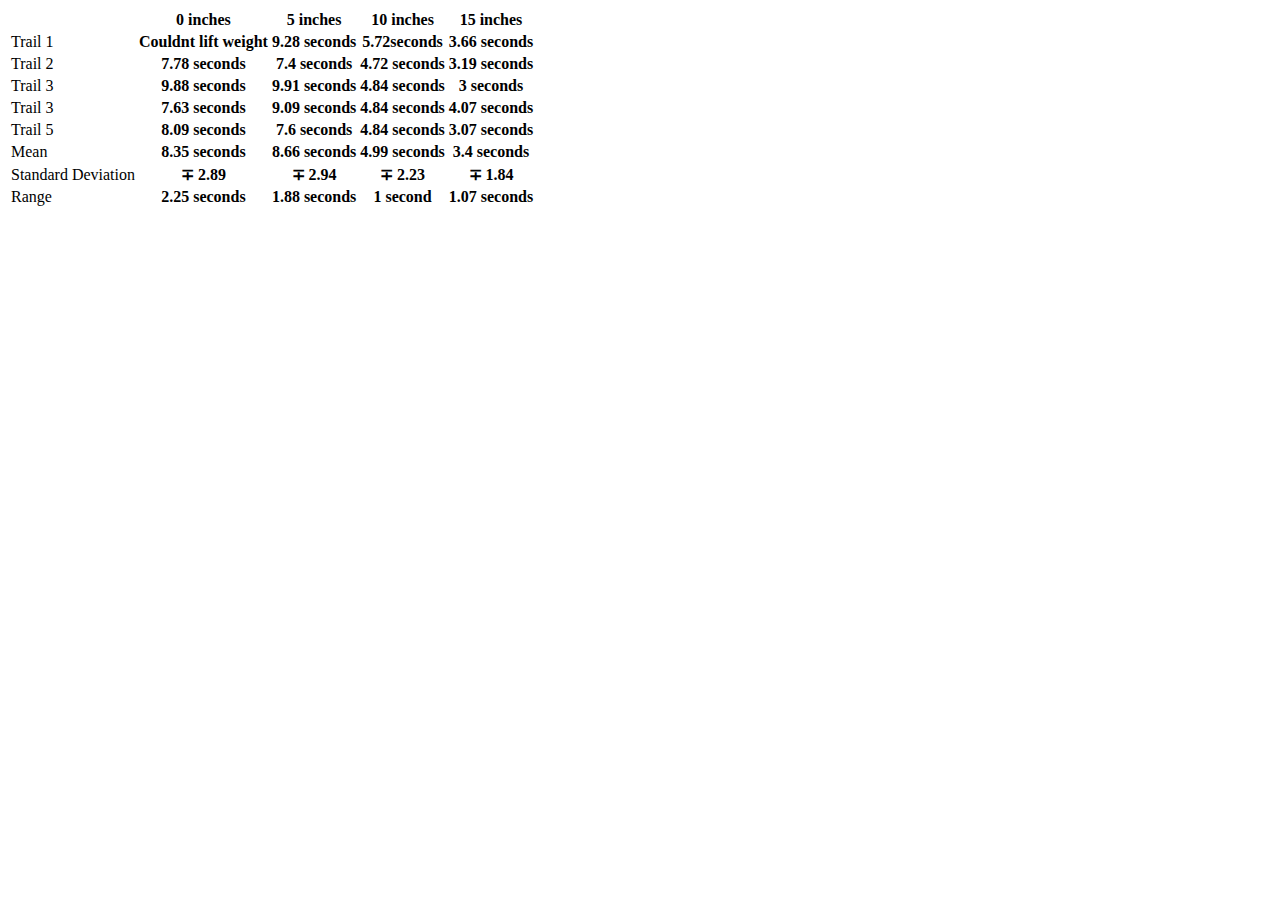
<file: Assignment_1/index.html>
<!DOCTYPE html>
<html lang="en">
<head>
    <meta charset="UTF-8">
    <meta name="viewport" content="width=device-width, initial-scale=1.0">
    <title>Document</title>
</head>
<body>
    <table>
        <tr>
            <th> </th>
            <th>0 inches</th>
            <th>5 inches</th>
            <th>10 inches</th>
            <th>15 inches</th>
        </tr>
        <tr>
            <td>Trail 1</td>
            <th>Couldnt lift weight</th>
            <th>9.28 seconds</th>
            <th>5.72seconds</th>
            <th>3.66 seconds</th>
            </tr>
            <tr> 
                <td>Trail 2</td>
                <th>7.78 seconds</th>
                <th>7.4 seconds</th>
                <th>4.72 seconds</th>
                <th>3.19 seconds</th>
            </tr>
            <tr>
                <td>Trail 3</td>
                <th>9.88 seconds</th>
                <th>9.91 seconds</th>
                <th>4.84 seconds</th>
                <th>3 seconds</th>
            </tr>
               <tr>
                   <td>Trail 3</td>
                   <th>7.63 seconds</th>
                   <th>9.09 seconds</th>
                   <th>4.84 seconds</th>
                   <th>4.07 seconds</th>
               </tr> 
                <tr> 
                    <td>Trail 5</td>
                    <th>8.09 seconds</th>
                    <th>7.6 seconds</th>
                    <th>4.84 seconds</th>
                    <th>3.07 seconds</th>
                </tr>
                <tr> 
                    <td>Mean</td>
                    <th>8.35 seconds</th>
                    <th>8.66 seconds</th>
                    <th>4.99 seconds</th>
                    <th>3.4 seconds</th>
                </tr>
                <tr>
                    <td>Standard Deviation</td>
                    <th>&#8723 2.89</th>
                    <th>&#8723 2.94</th>
                    <th>&#8723 2.23</th>
                    <th>&#8723 1.84</th>
                </tr>
                <tr>
                    <td>Range</td>
                    <th>2.25 seconds</th>
                    <th>1.88 seconds</th>
                    <th>1 second</th>
                    <th>1.07 seconds</th>
                </tr>
    </table>
</body>
</html>
</file>
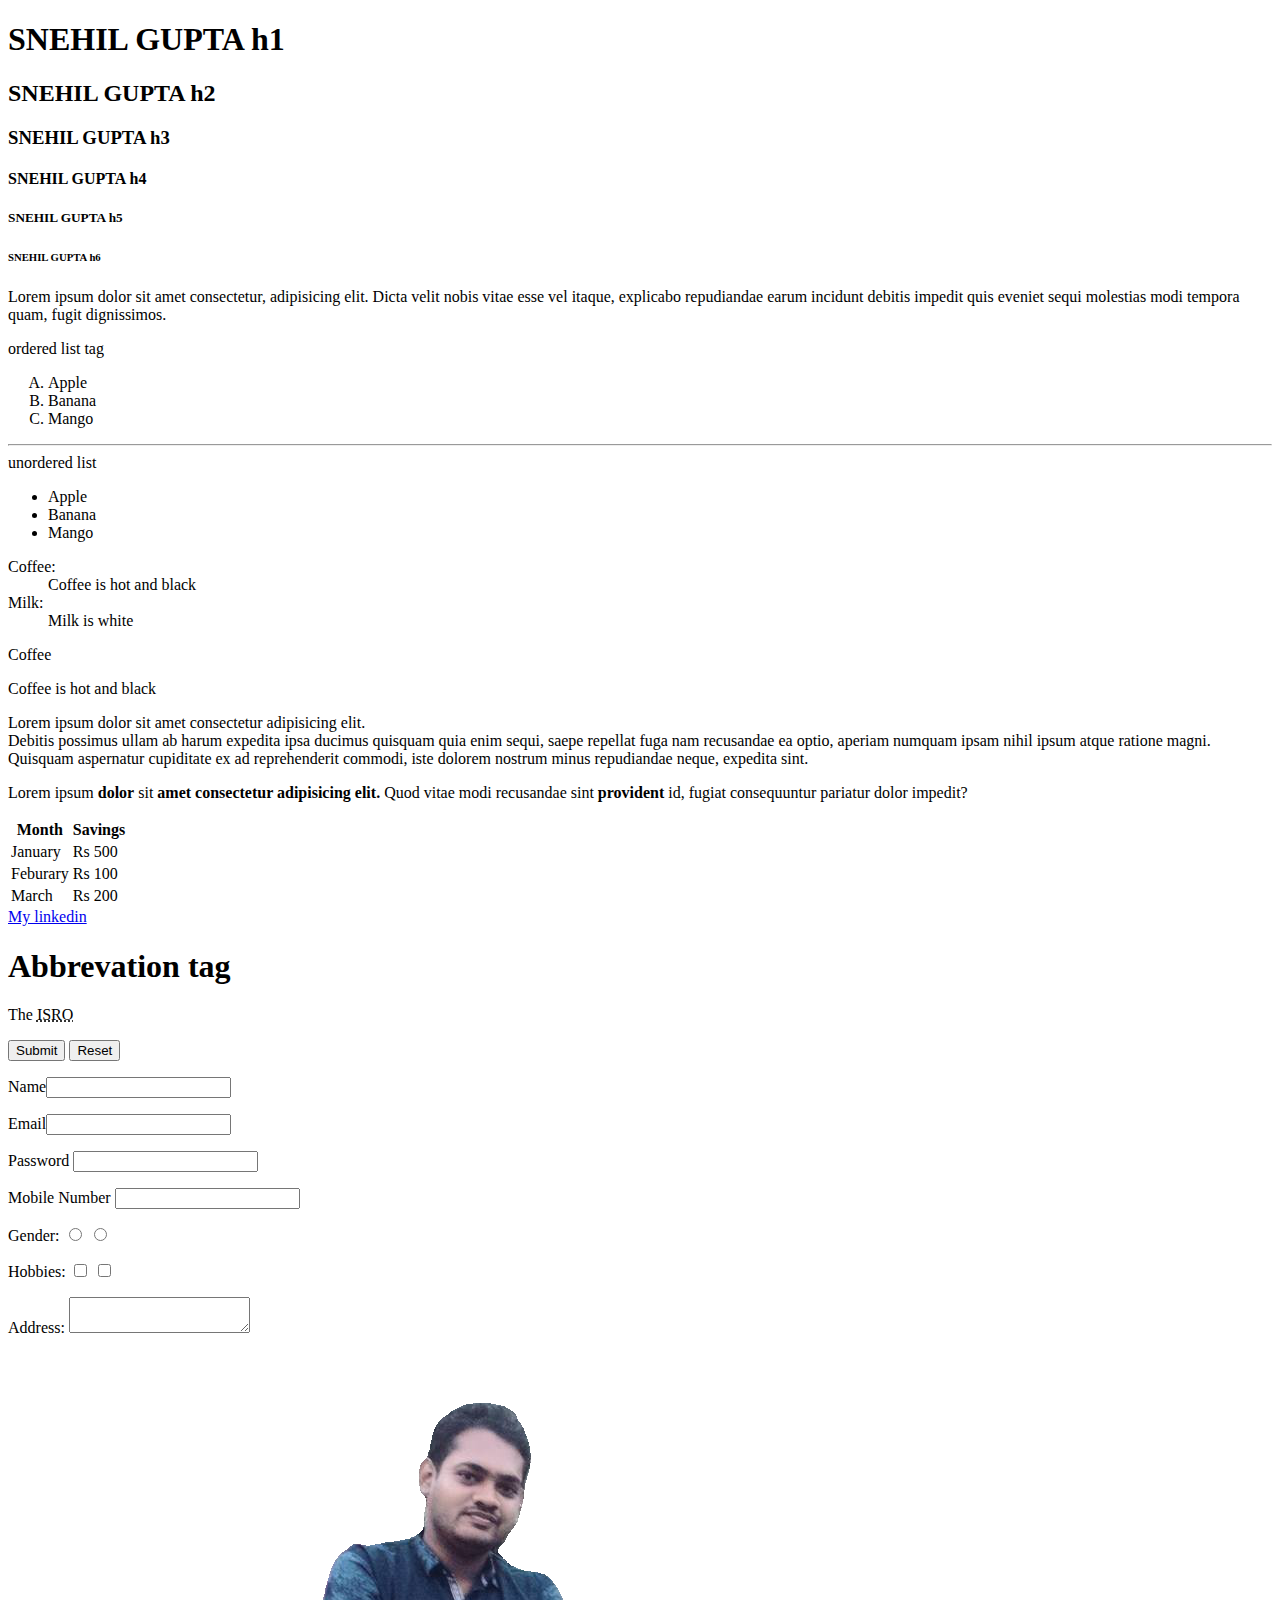
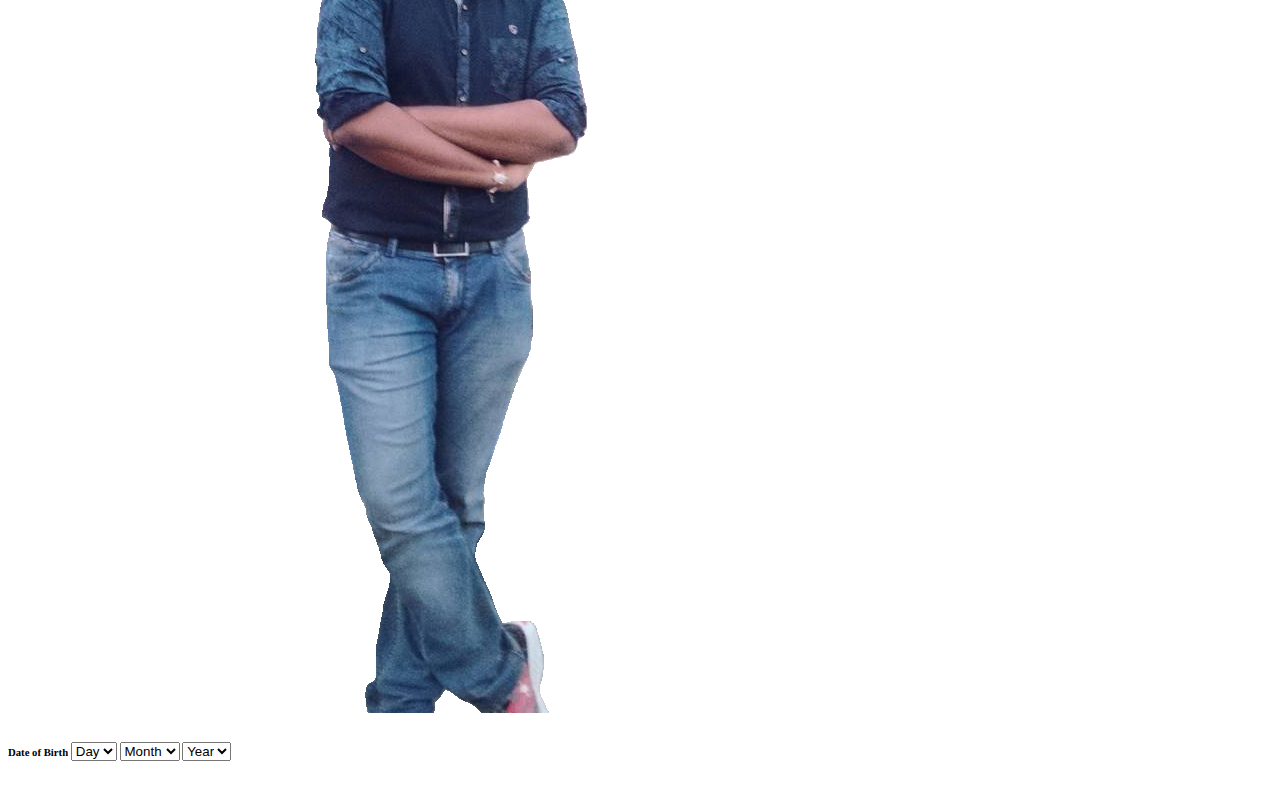
<file: Day_1/index.html>
<!DOCTYPE html>
<html lang="en">
<head>
    <meta charset="UTF-8">
    <meta name="viewport" content="width=device-width, initial-scale=1.0">
    <title>Ankita's Class</title>
</head>
<body>
    <!-- *************heading tags************** -->
     <h1>SNEHIL GUPTA h1</h1>
     <h2>SNEHIL GUPTA h2</h2>
     <h3>SNEHIL GUPTA h3</h3>
     <h4>SNEHIL GUPTA h4</h4>
     <h5>SNEHIL GUPTA h5</h5>
     <h6>SNEHIL GUPTA h6</h6>

     <!-- **********paragraph tags************ -->
     <p>Lorem ipsum dolor sit amet consectetur, adipisicing elit. Dicta velit nobis vitae esse vel itaque, explicabo repudiandae earum incidunt debitis impedit quis eveniet sequi molestias modi tempora quam, fugit dignissimos.</p>

    <!-- 1. apple
    2. banana
    3. mango -->

    <!-- *********list tag*********** -->
     ordered list tag
      <ol type="A">
        <li>Apple</li>
        <li>Banana</li>
        <li>Mango</li>
      </ol>
    
      <!-- *********horizontal tag******** -->
      <hr>
      
      unordered list
       <ul>
        <li>Apple</li>
        <li>Banana</li>
        <li>Mango</li>
       </ul>


       <!-- **********description list***** -->

       <dl>
        <dt>Coffee:</dt>
        <dd>Coffee is hot and black</dd>
        
        <dt>Milk:</dt>
        <dd>Milk is white </dd>
       </dl>

       <p>Coffee</p>
       <p>Coffee is hot and black</p>

       <!-- **********break tag************* -->

       <p>Lorem ipsum dolor sit amet consectetur adipisicing elit. <br> Debitis possimus ullam ab harum expedita ipsa ducimus quisquam quia enim sequi, saepe repellat fuga nam recusandae ea optio, aperiam numquam ipsam nihil ipsum atque ratione magni. Quisquam aspernatur cupiditate ex ad reprehenderit commodi, iste dolorem nostrum minus repudiandae neque, expedita sint.</p>

       <!-- *****************bold********** -->

       <p>Lorem ipsum <b>dolor</b>  sit <b>amet consectetur adipisicing elit.</b> Quod vitae modi recusandae sint <strong> provident</strong> id, fugiat consequuntur pariatur dolor impedit?</p>

       <!-- current version of html = 5, html5 -->
       <!-- version of html = 4 -->

       <!-- SEO -->

       <!-- *********table tag**** -->
       <table>
        <tr>
            <th>Month</th>
            <th>Savings</th>
        </tr>
        <tr>
            <td>January</td>
            <td>Rs 500</td>
        </tr>
        <tr>
            <td>Feburary</td>
            <td>Rs 100</td>
        </tr>
        <tr>
            <td>March</td>
            <td>Rs 200</td>
        </tr>
    </table>


    <a target="_blank" href="https://www.linkedin.com/in/snehil-gupta133/">My linkedin</a>


    <h1>Abbrevation tag</h1>
    <p>The <abbr title="Indian Space Reasearch Organization">ISRO</abbr></p>

    <form action="">
    <button>Submit</button>
    <button>Reset</button>

   <p>Name<input type="text"></p>
   <p>Email<input type="email"></p>
   
    <p>Password <input type="password"></p>
    
    <p>Mobile Number <input type="number"></p>
    <p>Gender: 
        <input type="radio" name="" id="">
        <input type="radio" name="" id="">
    </p>

    <p>Hobbies: 
        <input type="checkbox">
        <input type="checkbox">
    </p>

    <p>Address: <textarea name="" id=""></textarea></p>
</form>
    <img src="/Day_1/Image/1.PNG" alt="My Pic">

    <h6>Date of Birth
        <select name="" id="">
            <option value="">Day</option>
            <option value="">1</option>
            <option value="">2</option>
            <option value="">3</option>
            <option value="">4</option>
        </select>
        <select name="" id="">
            <option value="">Month</option>
            <option value="">1</option>
            <option value="">2</option>
            <option value="">3</option>
            <option value="">4</option>
        </select>
        <select name="" id="">
            <option value="">Year</option>
            <option value="">123</option>
            <option value="">124</option>
            <option value="">125</option>
        </select>
        

    </h6>
</body>
</html>
</file>
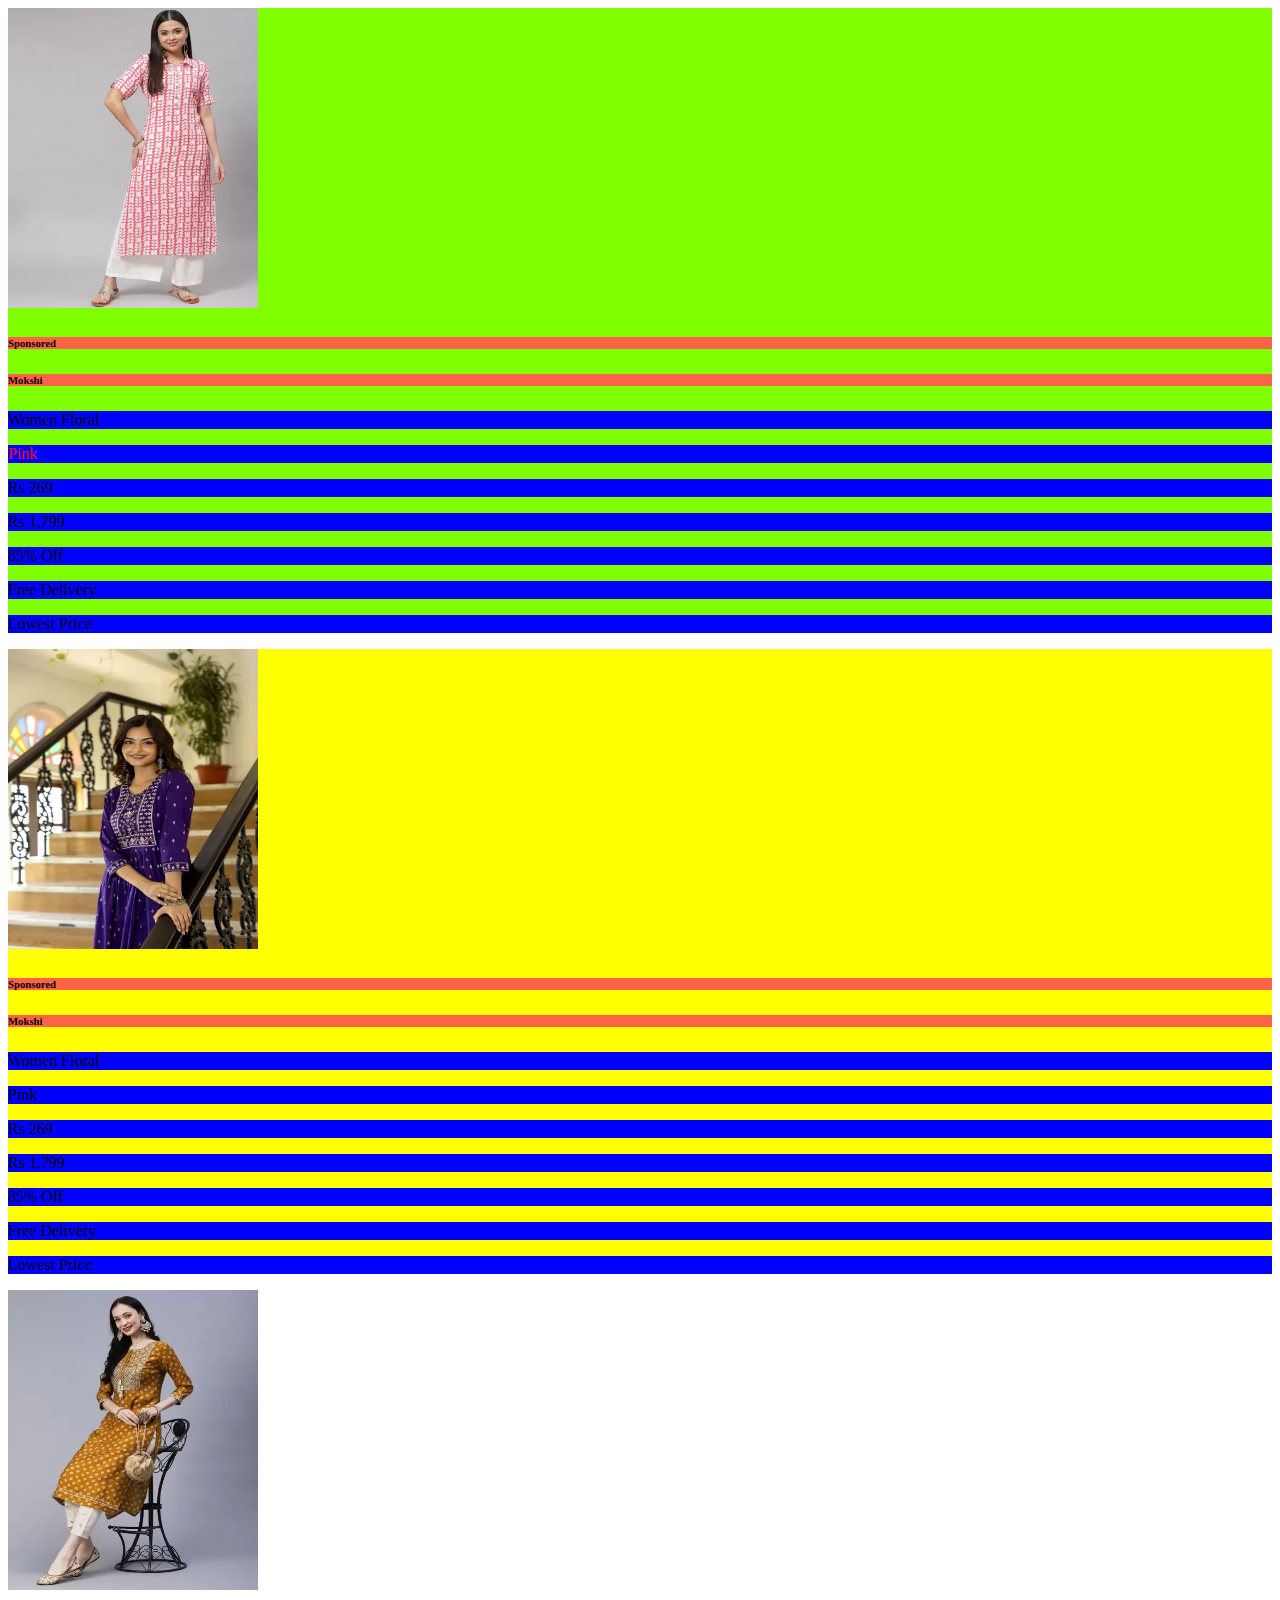
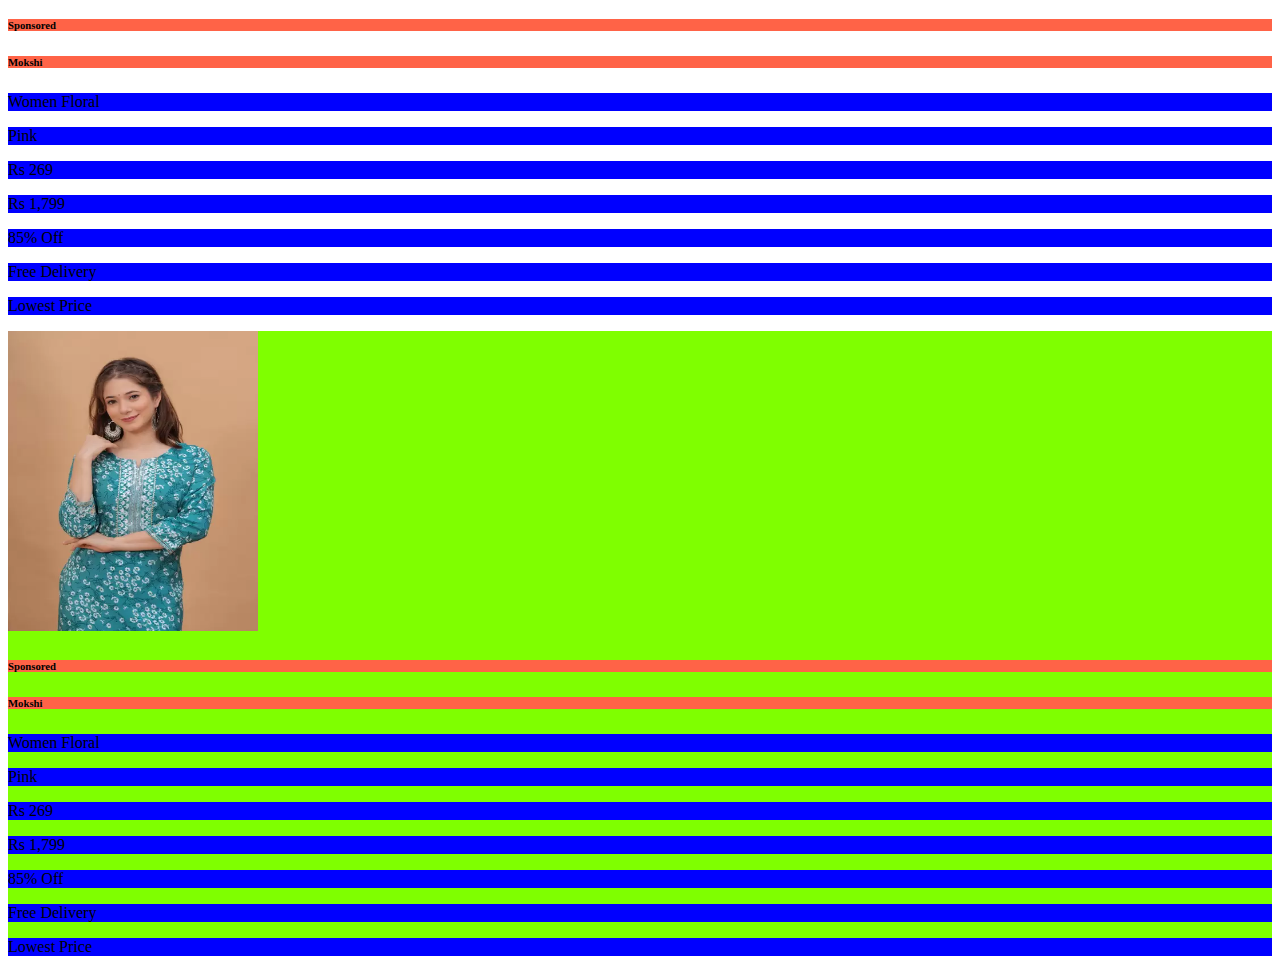
<file: Day_3/index.html>
<!DOCTYPE html>
<html lang="en">
<head>
    <meta charset="UTF-8">
    <meta name="viewport" content="width=device-width, initial-scale=1.0">
    <title>Document</title>
</head>
    <style>
        h6{
            background-color: red;
        }
        p{
            background-color: yellow;;
        }
        .inner_main{
            background-color: brown;
        }
        #inner_main{
            background-color: yellow;
        }
        p{
    background-color: blue;
}

h6{
    background-color: tomato;
}

#main{
    background-color: rgb(93, 31, 31);
}

.inner_main{
    background-color: chartreuse;
}

img{
    height: 300px;
    width: 250px;
}
    </style>
<body>
    <div id="main">
        <div class="inner_main">
            <div>
                <img src="/Day_3/images/5.webp" alt="">
            </div>
            <div >
                <h6>Sponsored</h6>
            </div>
            <div>
                <h6>Mokshi</h6>
            </div>
            <div>
                <p>Women Floral</p>
            </div>
            <div>
                <p style="color: red;">Pink</p>
            </div>
            <div>
                <div>
                    <p>Rs 269</p>
                </div>
                <div>
                    <p>Rs 1,799</p>
                </div>
                <div>
                    <p>85% Off</p>
                </div>
            </div>
            <div>
                <p>Free Delivery</p>
            </div>
            <div>
                <p>Lowest Price</p>
            </div>
        </div>
    </div>
    <div>
        <div id="inner_main">
            <div>
                <img src="/Day_3/images/6.webp" alt="">
            </div>
            <div>
                <h6>Sponsored</h6>
            </div>
            <div>
                <h6>Mokshi</h6>
            </div>
            <div>
                <p>Women Floral</p>
            </div>
            <div>
                <p>Pink</p>
            </div>
            <div>
                <div>
                    <p>Rs 269</p>
                </div>
                <div>
                    <p>Rs 1,799</p>
                </div>
                <div>
                    <p>85% Off</p>
                </div>
            </div>
            <div>
                <p>Free Delivery</p>
            </div>
            <div>
                <p>Lowest Price</p>
            </div>
        </div>
    </div>
    <div>
        <div >
            <div>
                <img src="/Day_3/images/7.webp" alt="">
            </div>
            <div>
                <h6>Sponsored</h6>
            </div>
            <div>
                <h6>Mokshi</h6>
            </div>
            <div>
                <p>Women Floral</p>
            </div>
            <div>
                <p>Pink</p>
            </div>
            <div>
                <div>
                    <p>Rs 269</p>
                </div>
                <div>
                    <p>Rs 1,799</p>
                </div>
                <div>
                    <p>85% Off</p>
                </div>
            </div>
            <div>
                <p>Free Delivery</p>
            </div>
            <div>
                <p>Lowest Price</p>
            </div>
        </div>
    </div>
    <div>
        <div class="inner_main">
            <div>
                <img src="/Day_3/images/8.webp" alt="">
            </div>
            <div>
                <h6>Sponsored</h6>
            </div>
            <div>
                <h6>Mokshi</h6>
            </div>
            <div>
                <p>Women Floral</p>
            </div>
            <div>
                <p>Pink</p>
            </div>
            <div>
                <div>
                    <p>Rs 269</p>
                </div>
                <div>
                    <p>Rs 1,799</p>
                </div>
                <div>
                    <p>85% Off</p>
                </div>
            </div>
            <div>
                <p>Free Delivery</p>
            </div>
            <div>
                <p>Lowest Price</p>
            </div>
        </div>
    </div>

    <!-- ***********ID and Class******* -->

    <!-- What is an ID? -->
     <!-- Id is always unique and cannot be defined (write) more than once. -->

     <!-- What is Class? -->
      <!-- Class can be defined (write) anywhere -->

                                            <!-- CSS -->

    <!-- Always use style tag to write CSS -->

    <!-- what is CSS? -->
     <!-- CSS is a cascading StyleSheets -->
      
     <!-- How many types of CSS are? -->
      <!-- There are 3 types of CSS -->
       <!-- 1. Inline CSS -->
       <!-- 2. Internal CSS -->
       <!-- 3. External CSS -->


       <!-- What is an Inline CSS? -->
        <!-- CSS is written in the line -->

        <!-- What is Internal CSS? -->
         <!-- CSS is written inside the html file, after the closing of head tag and before the starting of body tag-->

         <!-- What is External CSS? -->
          <!-- CSS is written outside the html -->


                <!-- Selectors -->
    <!-- 1. Tag selector -->
    <!-- 2. Id & class selectors -->

     <!-- to select id use # -->
      <!-- to select class use . -->
</body>
</html>
</file>
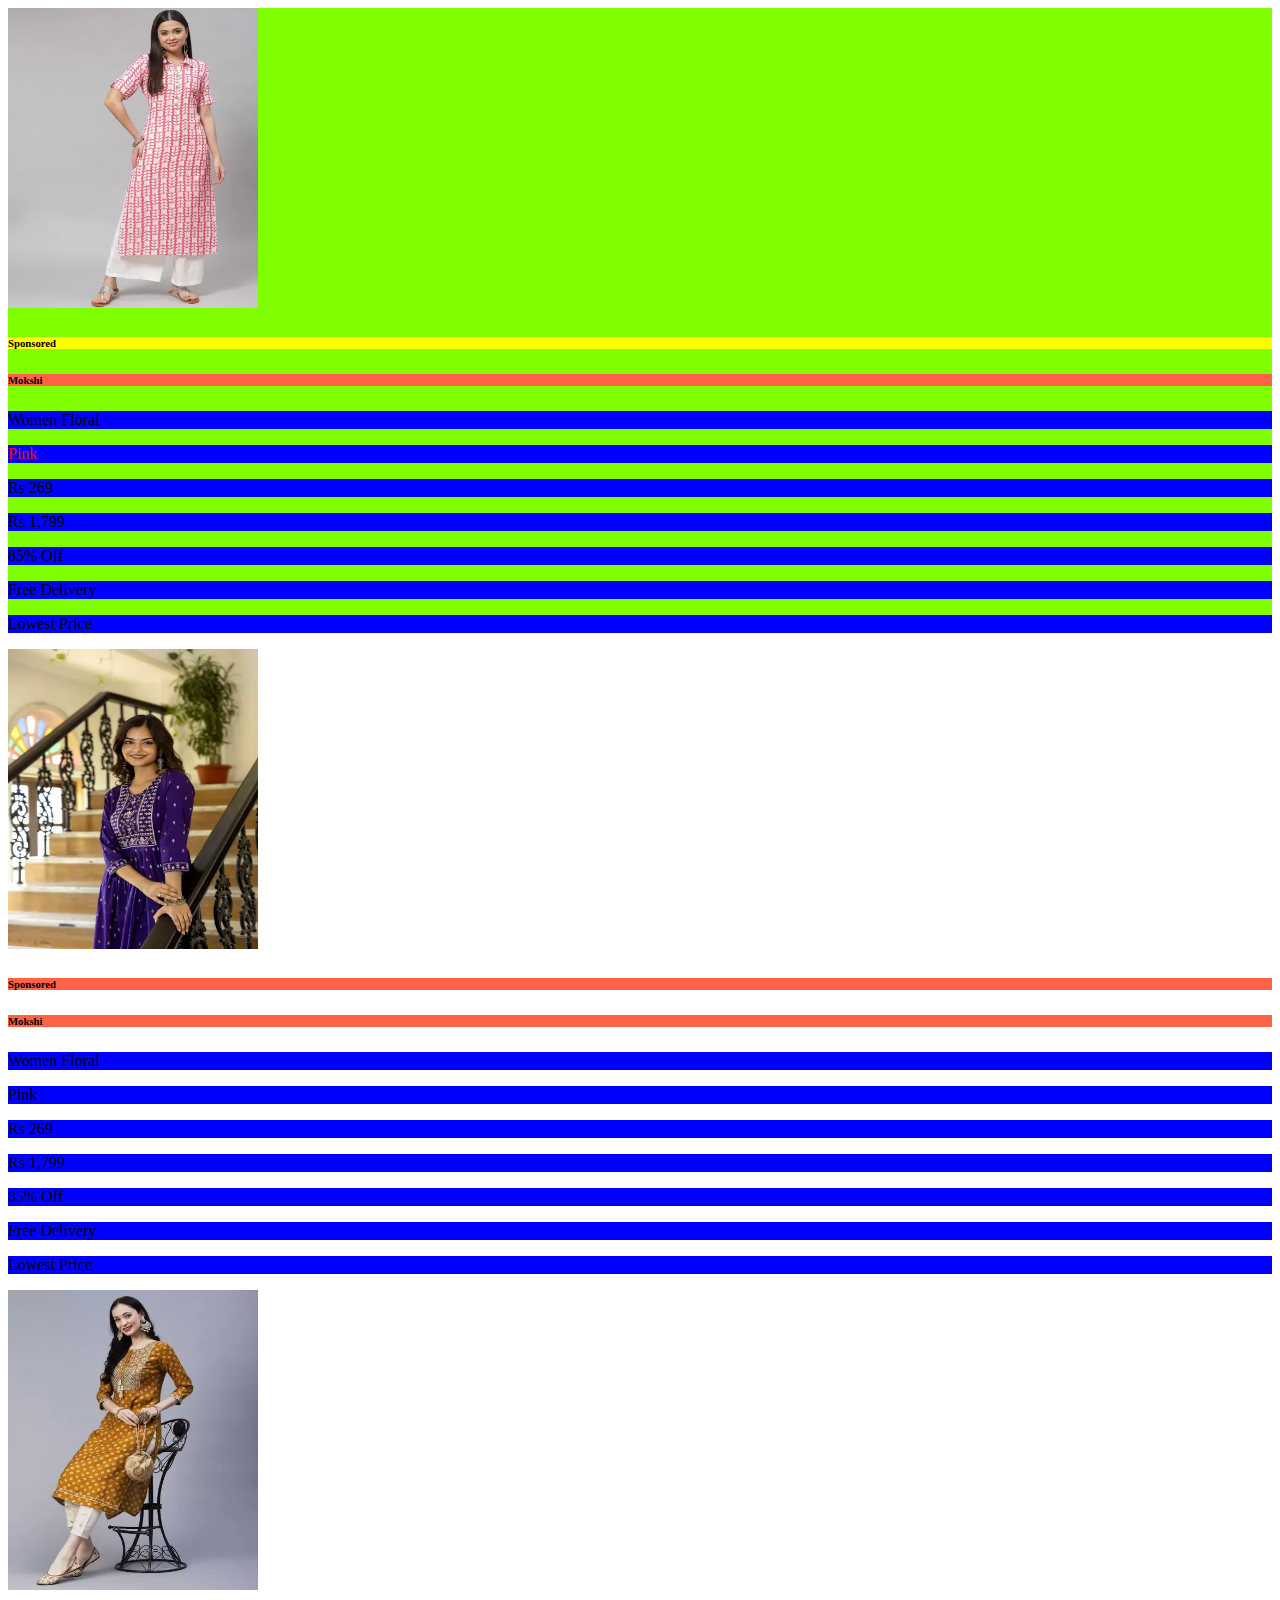
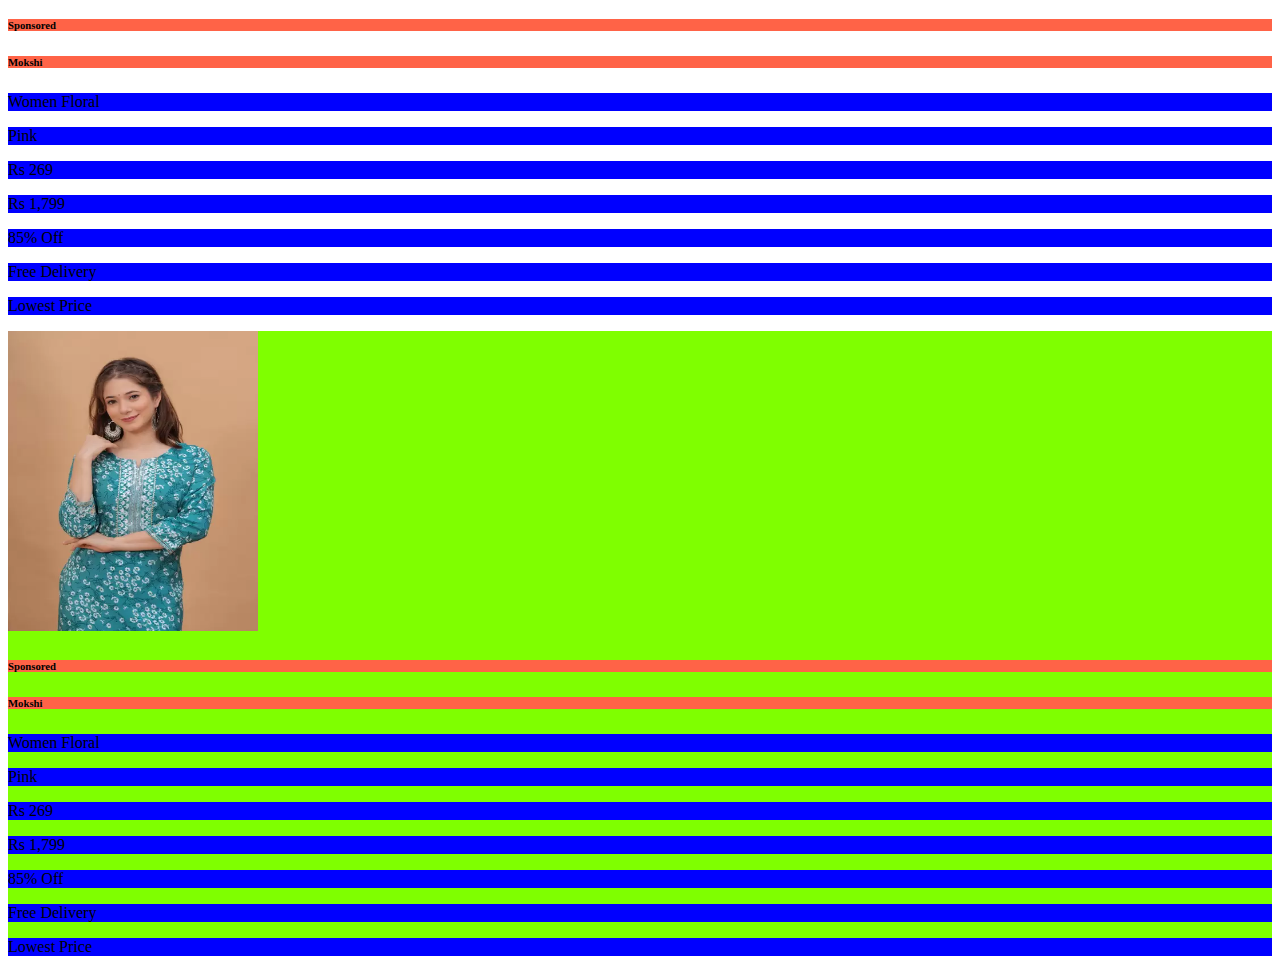
<file: Day_4/index.html>
<!DOCTYPE html>
<html lang="en">
<head>
    <meta charset="UTF-8">
    <meta name="viewport" content="width=device-width, initial-scale=1.0">
    <title>CSS</title>
    <link rel="stylesheet" href="index.css">
</head>
<!-- <style>
    p{
       background-color: green;
    }
</style> -->
<body>
    <!-- ************What is Class and ID?********** -->
     <!-- Id: # -->
      <!-- class: . -->
     <!-- What is CSS? -->
      <!-- Three types of CSS -->
       <!-- 1. Inline CSS -->
        <!-- 2. Internal CSS -->
         <!-- 3. External CSS -->
            <!-- We never write style tag in external CSS -->
         <!-- Rule -->
          <!-- Style tag should be used -->

          <!-- What are selectors? -->
           <!-- 1. tag selector -->
            <!-- 2. id and class selectors -->
             <!-- 3. Child selector -->
              <!-- 4. adjacent selectors -->

         <div id="main">
            <div class="inner_main">
                <div>
                    <img src="/Day_3/images/5.webp" alt="">
                </div>
                <div>
                    <h6 style="background-color: yellow;">Sponsored</h6>
                </div>
                <div>
                    <h6>Mokshi</h6>
                </div>
                <div>
                    <p>Women Floral</p>
                </div>
                <div>
                    <p style="color: red;">Pink</p>
                </div>
                <div>
                    <div>
                        <p>Rs 269</p>
                    </div>
                    <div>
                        <p>Rs 1,799</p>
                    </div>
                    <div>
                        <p>85% Off</p>
                    </div>
                </div>
                <div>
                    <p>Free Delivery</p>
                </div>
                <div>
                    <p>Lowest Price</p>
                </div>
            </div>
        </div>
        <div>
            <div id="inner_main">
                <div>
                    <img src="/Day_3/images/6.webp" alt="">
                </div>
                <div>
                    <h6>Sponsored</h6>
                </div>
                <div>
                    <h6>Mokshi</h6>
                </div>
                <div>
                    <p>Women Floral</p>
                </div>
                <div>
                    <p>Pink</p>
                </div>
                <div>
                    <div>
                        <p>Rs 269</p>
                    </div>
                    <div>
                        <p>Rs 1,799</p>
                    </div>
                    <div>
                        <p>85% Off</p>
                    </div>
                </div>
                <div>
                    <p>Free Delivery</p>
                </div>
                <div>
                    <p>Lowest Price</p>
                </div>
            </div>
        </div>
        <div>
            <div >
                <div>
                    <img src="/Day_3/images/7.webp" alt="">
                </div>
                <div>
                    <h6>Sponsored</h6>
                </div>
                <div>
                    <h6>Mokshi</h6>
                </div>
                <div>
                    <p>Women Floral</p>
                </div>
                <div>
                    <p>Pink</p>
                </div>
                <div>
                    <div>
                        <p>Rs 269</p>
                    </div>
                    <div>
                        <p>Rs 1,799</p>
                    </div>
                    <div>
                        <p>85% Off</p>
                    </div>
                </div>
                <div>
                    <p>Free Delivery</p>
                </div>
                <div>
                    <p>Lowest Price</p>
                </div>
            </div>
        </div>
        <div>
            <div class="inner_main">
                <div>
                    <img src="/Day_3/images/8.webp" alt="">
                </div>
                <div>
                    <h6>Sponsored</h6>
                </div>
                <div>
                    <h6>Mokshi</h6>
                </div>
                <div>
                    <p>Women Floral</p>
                </div>
                <div>
                    <p>Pink</p>
                </div>
                <div>
                    <div>
                        <p>Rs 269</p>
                    </div>
                    <div>
                        <p>Rs 1,799</p>
                    </div>
                    <div>
                        <p>85% Off</p>
                    </div>
                </div>
                <div>
                    <p>Free Delivery</p>
                </div>
                <div>
                    <p>Lowest Price</p>
                </div>
            </div>
        </div>
</body>
</html>
</file>
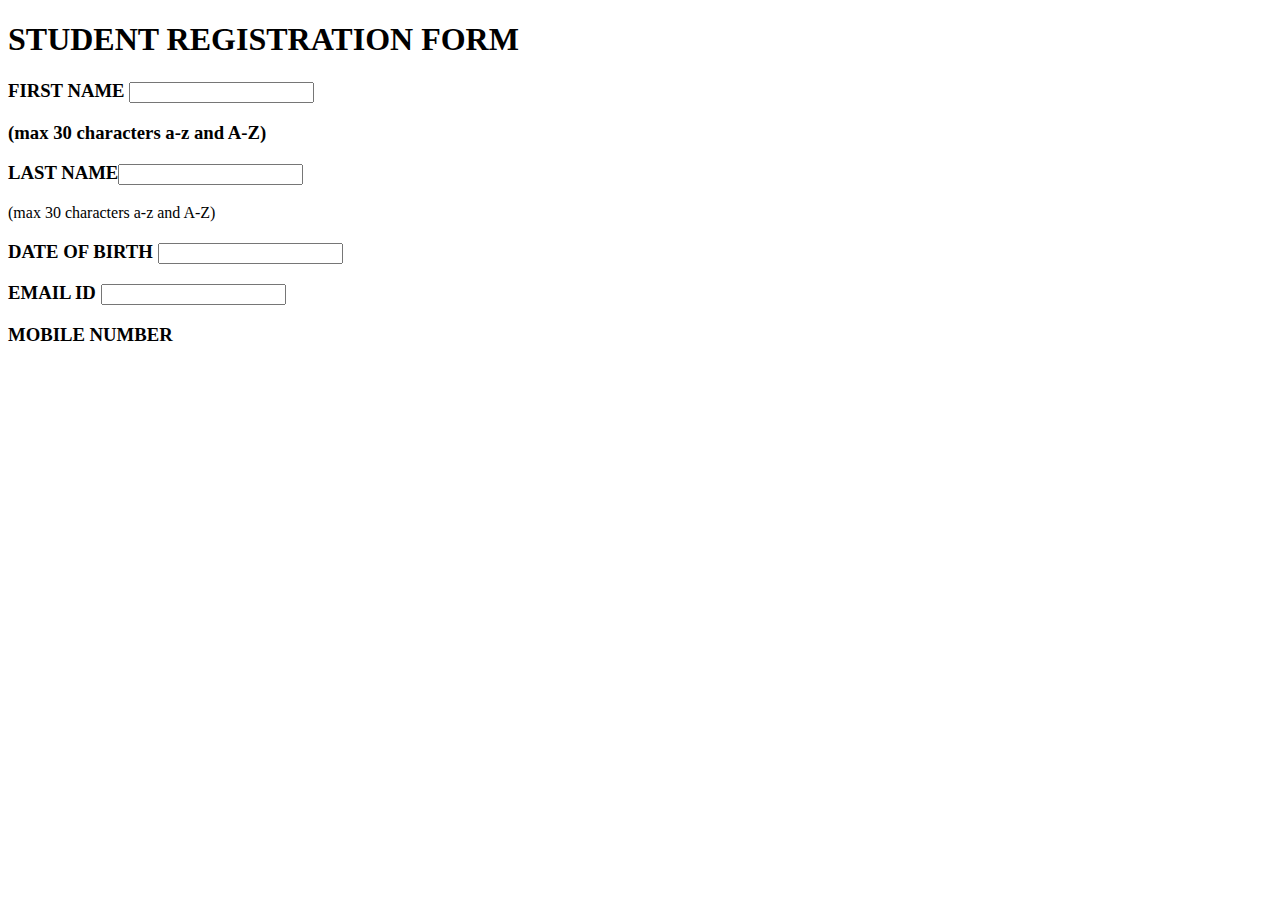
<file: Assignment_1/form.html>
<!DOCTYPE html>
<html lang="en">
<head>
    <meta charset="UTF-8">
    <meta name="viewport" content="width=device-width, initial-scale=1.0">
    <title>Document</title>
</head>
<body>
    <h1>STUDENT REGISTRATION FORM</h1>
    <form>
        <h3>FIRST NAME <input type="text"><p>(max 30 characters a-z and A-Z)</p></h3> 
        <h3>LAST NAME<input type="text"></h3> <p>(max 30 characters a-z and A-Z)</p>
        <h3>
            DATE OF BIRTH <input type="number">  
        </h3>
        <h3>EMAIL ID <input type="text"></h3>
        <h3>MOBILE NUMBER </h3>
        

    </form>
</body>
</html>
</file>
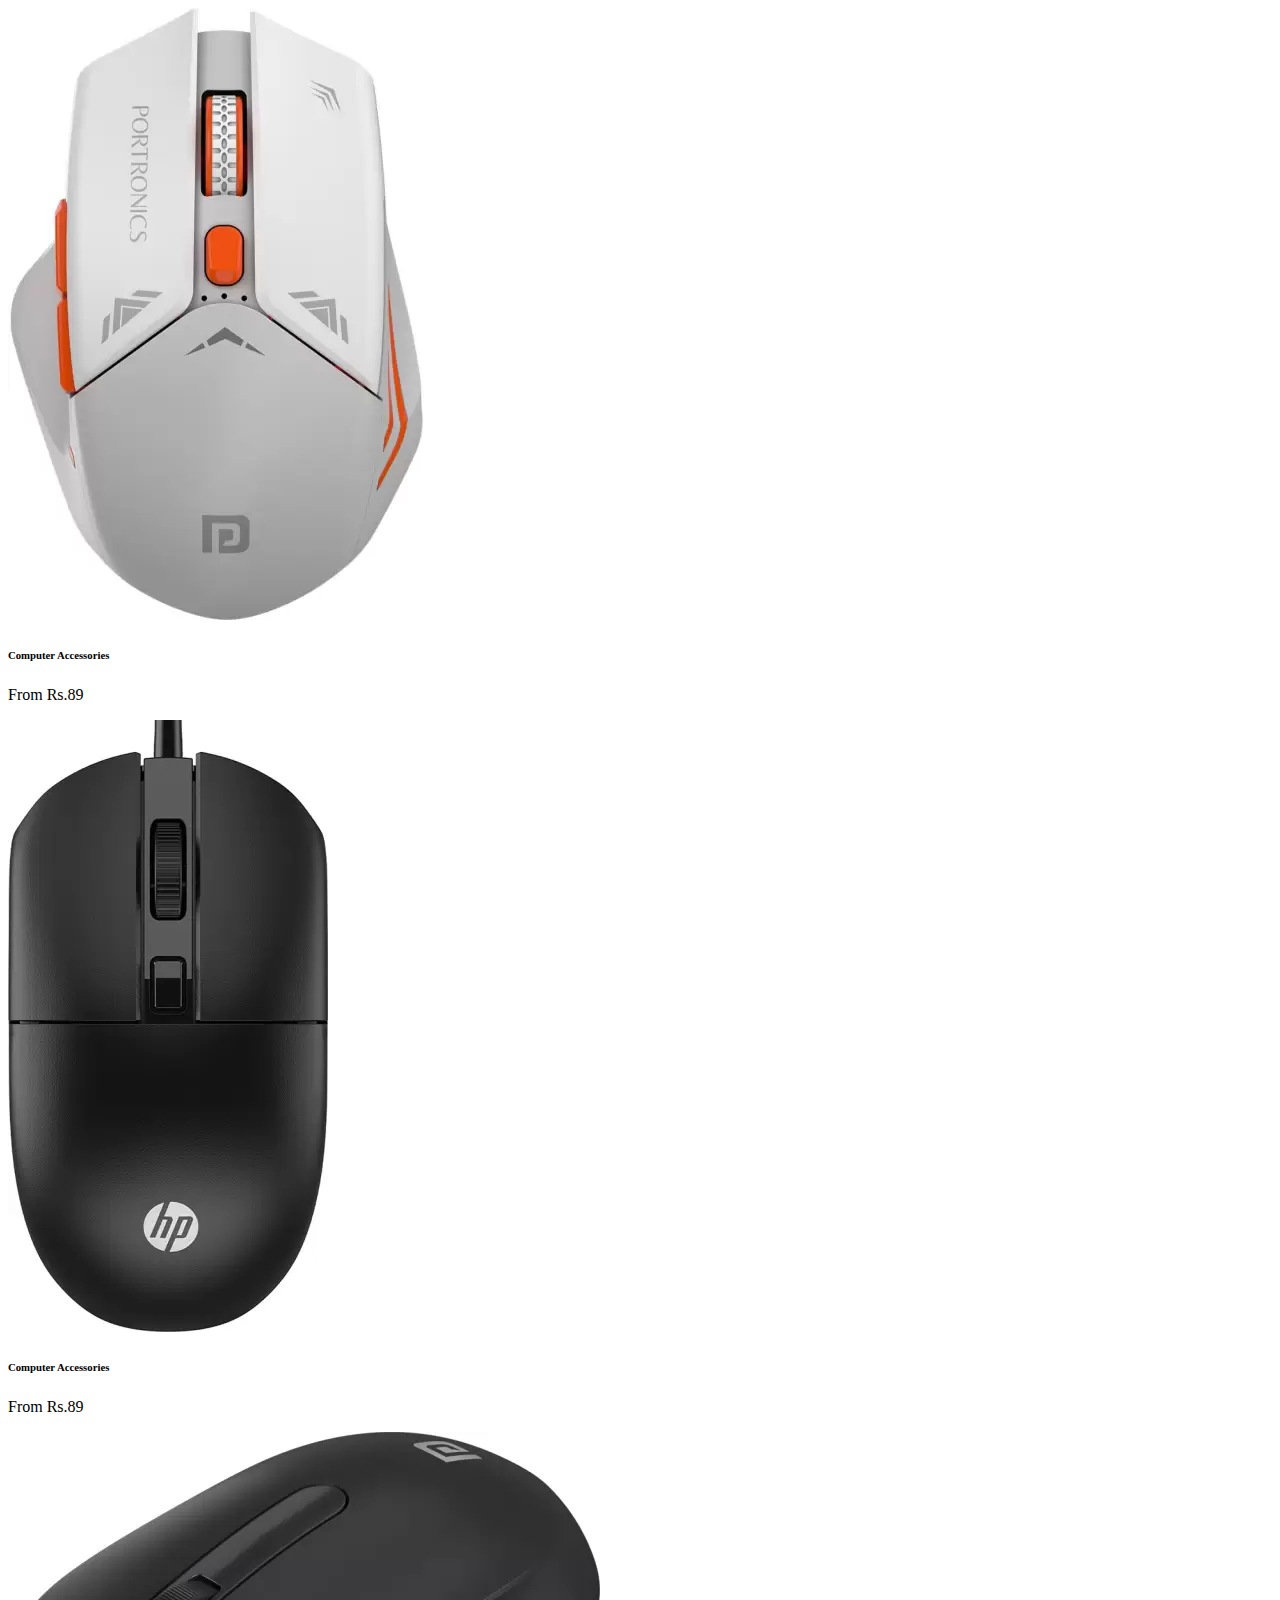
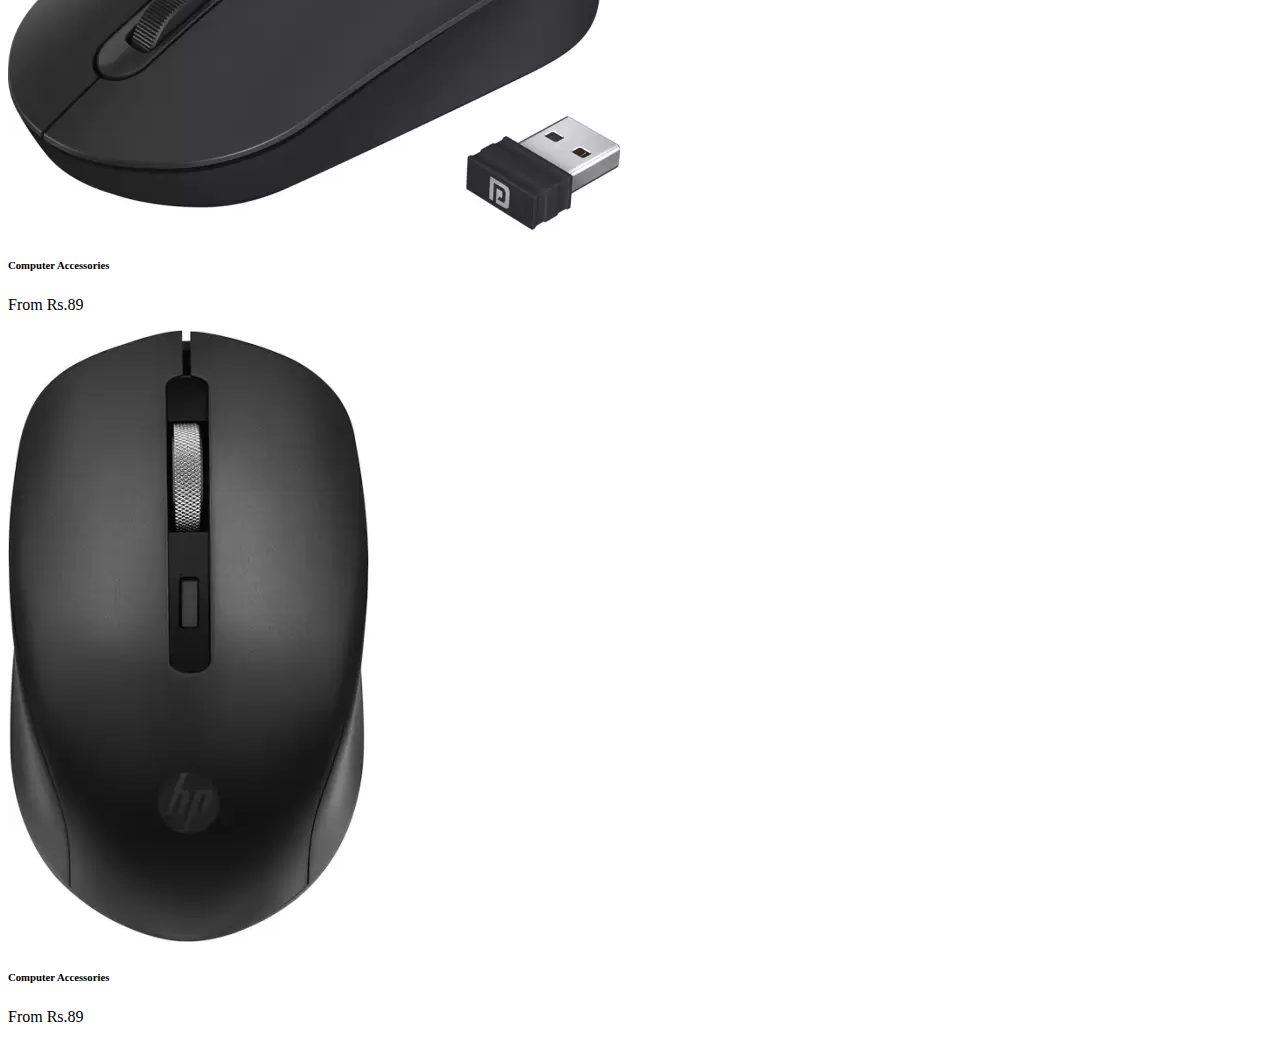
<file: Day_2/box_model.html>
<!DOCTYPE html>
<html lang="en">
<head>
    <meta charset="UTF-8">
    <meta name="viewport" content="width=device-width, initial-scale=1.0">
    <title>Box-Model</title>
</head>
<body>
    <div>
        <div>
            <img src="/Day_2/1.webp" alt="">
        </div>
        <div>
            <h6>Computer Accessories</h6>
        </div>
        <div>
            <p>From Rs.89</p>
        </div>
    </div>
    <div>
        <div>
            <img src="/Day_2/2.webp" alt="">
        </div>
        <div>
            <h6>Computer Accessories</h6>
        </div>
        <div>
            <p>From Rs.89</p>
        </div>
    </div>
    <div>
        <div>
            <img src="/Day_2/3.webp" alt="">
        </div>
        <div>
            <h6>Computer Accessories</h6>
        </div>
        <div>
            <p>From Rs.89</p>
        </div>
    </div>
    <div>
        <div>
            <img src="/Day_2/4.webp" alt="">
        </div>
        <div>
            <h6>Computer Accessories</h6>
        </div>
        <div>
            <p>From Rs.89</p>
        </div>
    </div>
</body>
</html>
</file>
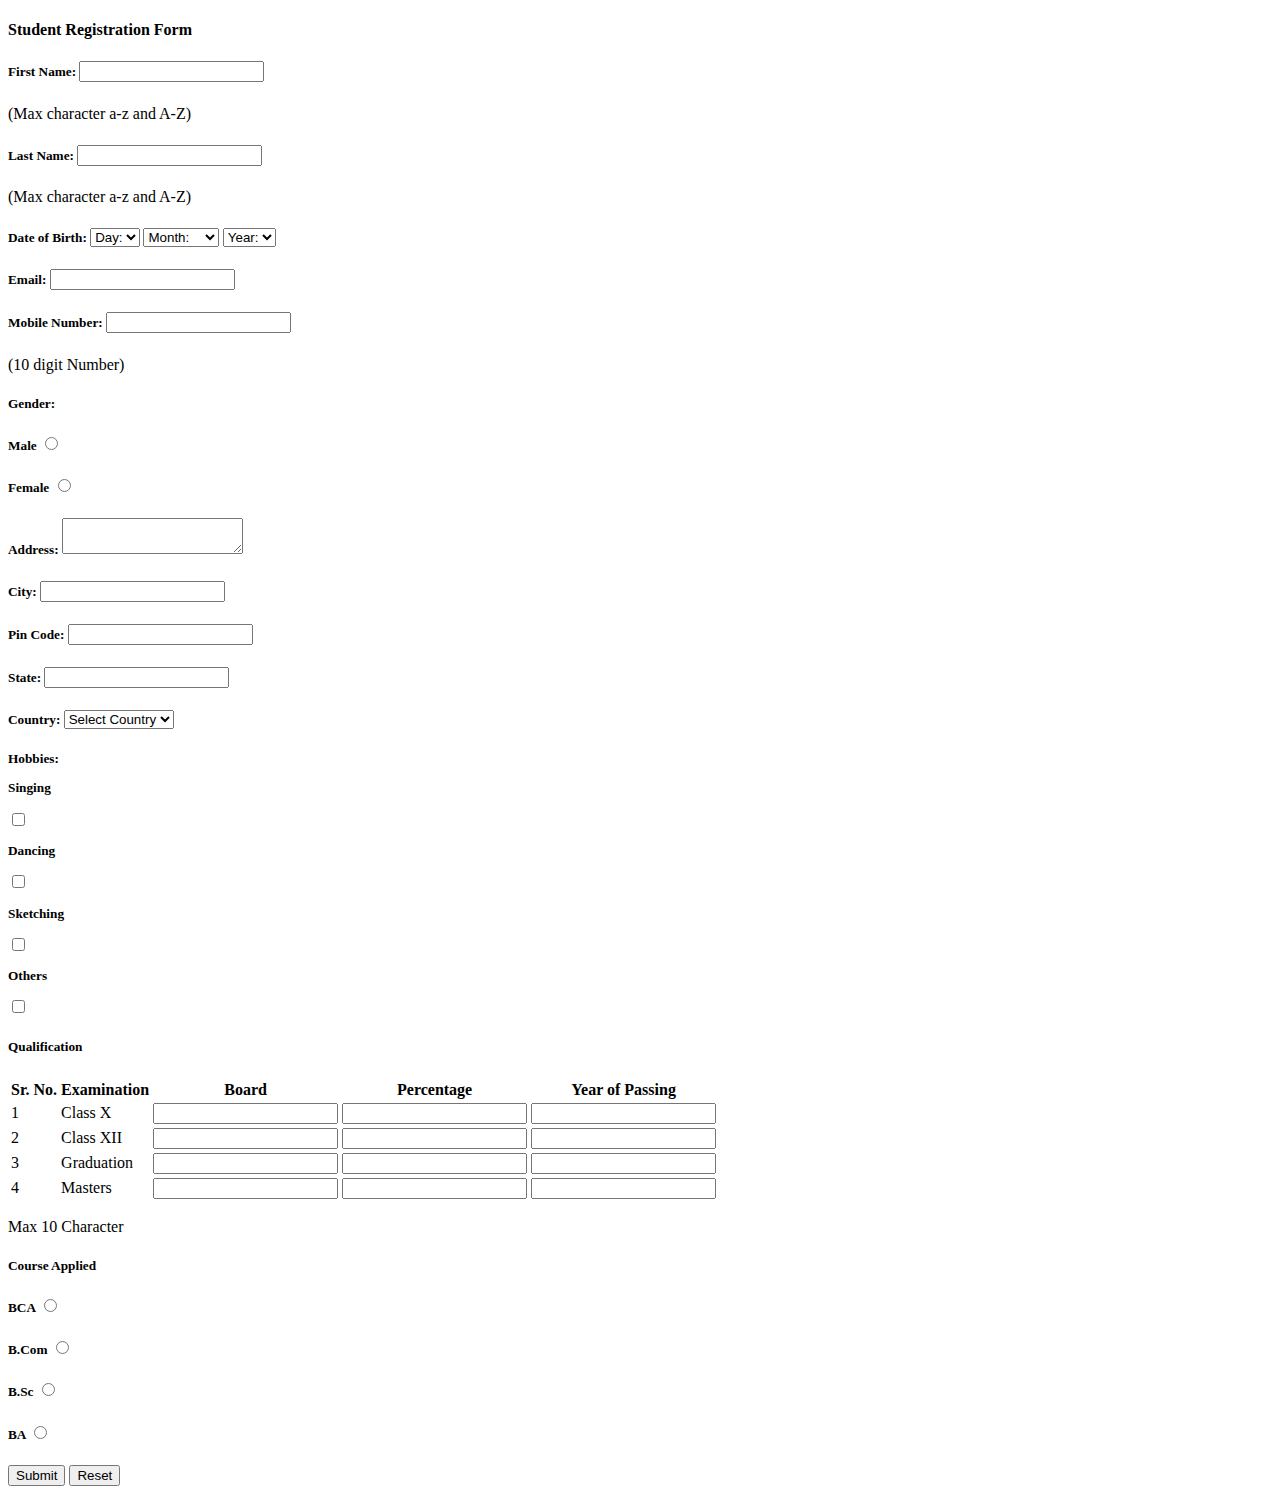
<file: Day_2/registration.html>
<!DOCTYPE html>
<html lang="en">
<head>
    <meta charset="UTF-8">
    <meta name="viewport" content="width=device-width, initial-scale=1.0">
    <title>Registration Form</title>
</head>
<body>
    <h4>Student Registration Form</h4>

    <form action="">
        <h5>First Name: <input type="text"></h5> <p>(Max character a-z and A-Z)</p>
        <h5>Last Name: <input type="text"></h5> <p>(Max character a-z and A-Z)</p>
        <h5>Date of Birth:
            <!-- *******select & option tag********** -->
             <select name="" id="">
                 <option value="">Day:</option>
                 <option value="">1</option>
                 <option value="">2</option>
                 <option value="">3</option>
                 <option value="">4</option>
                 <option value="">5</option>
            </select>
            <select name="" id="">
                <option value="">Month:</option>
                <option value="">January</option>
                <option value="">Feburary</option>
                <option value="">March</option>
                <option value="">April</option>
                <option value="">May</option>
           </select>
           <select name="" id="">
            <option value="">Year:</option>
            <option value="">1990</option>
            <option value="">1991</option>
            <option value="">1992</option>
            <option value="">1993</option>
            <option value="">1994</option>
       </select>
        </h5>

        <h5>Email: <input type="email" name="" id=""></h5>
        <h5>Mobile Number: <input type="number" name="" id=""></h5> <p>(10 digit Number)</p>

        <h5>Gender:
            <h5>Male <input type="radio" name="" id=""></h5>
            <h5>Female <input type="radio" name="" id=""></h5>
        </h5>

        <h5>Address: <textarea name="" id=""></textarea></h5>
        <h5>City: <input type="text"></h5>
        <h5>Pin Code: <input type="number" name="" id=""></h5>
        <h5>State: <input type="text"></h5>
        <h5>Country:
            <select name="" id="">
                <option value="">Select Country</option>
                <option value="">India</option>
                <option value="">Bangladesh</option>
            </select>
        </h5>
        <h5>Hobbies:
            <p>Singing</p> <input type="checkbox">
            <p>Dancing</p> <input type="checkbox">
            <p>Sketching</p> <input type="checkbox">
            <p>Others</p> <input type="checkbox">
        </h5>

        <h5>Qualification</h5>
        <table>
            <tr>
                <th>Sr. No.</th>
                <th>Examination</th>
                <th>Board</th>
                <th>Percentage</th>
                <th>Year of Passing</th>
            </tr>
            <tr>
                <td>1</td>
                <td>Class X</td>
                <td><input type="text" name="" id=""></td>
                <td><input type="number" name="" id=""></td>
                <td><input type="number" name="" id=""></td>
            </tr>
            <tr>
                <td>2</td>
                <td>Class XII</td>
                <td><input type="text" name="" id=""></td>
                <td><input type="number" name="" id=""></td>
                <td><input type="number" name="" id=""></td>
            </tr>
            <tr>
                <td>3</td>
                <td>Graduation</td>
                <td><input type="text" name="" id=""></td>
                <td><input type="number" name="" id=""></td>
                <td><input type="number" name="" id=""></td>
            </tr>
            <tr>
                <td>4</td>
                <td>Masters</td>
                <td><input type="text" name="" id=""></td>
                <td><input type="number" name="" id=""></td>
                <td><input type="number" name="" id=""></td>
            </tr>
        </table>
        <p>Max 10 Character</p>
        <h5>Course Applied</h5>
        <h5>BCA <input type="radio" name="" id=""></h5>
        <h5>B.Com <input type="radio" name="" id=""></h5>
        <h5>B.Sc <input type="radio" name="" id=""></h5>
        <h5>BA <input type="radio" name="" id=""></h5>
        <button>Submit</button>
        <button>Reset</button>



    </form>
</body>
</html>
</file>
<file: Day_4/index.css>
p{
    background-color: blue;
}

h6{
    background-color: tomato;
}

#main{
    background-color: rgb(93, 31, 31);
}

.inner_main{
    background-color: chartreuse;
}

img{
    height: 300px;
    width: 250px;
}
</file>
